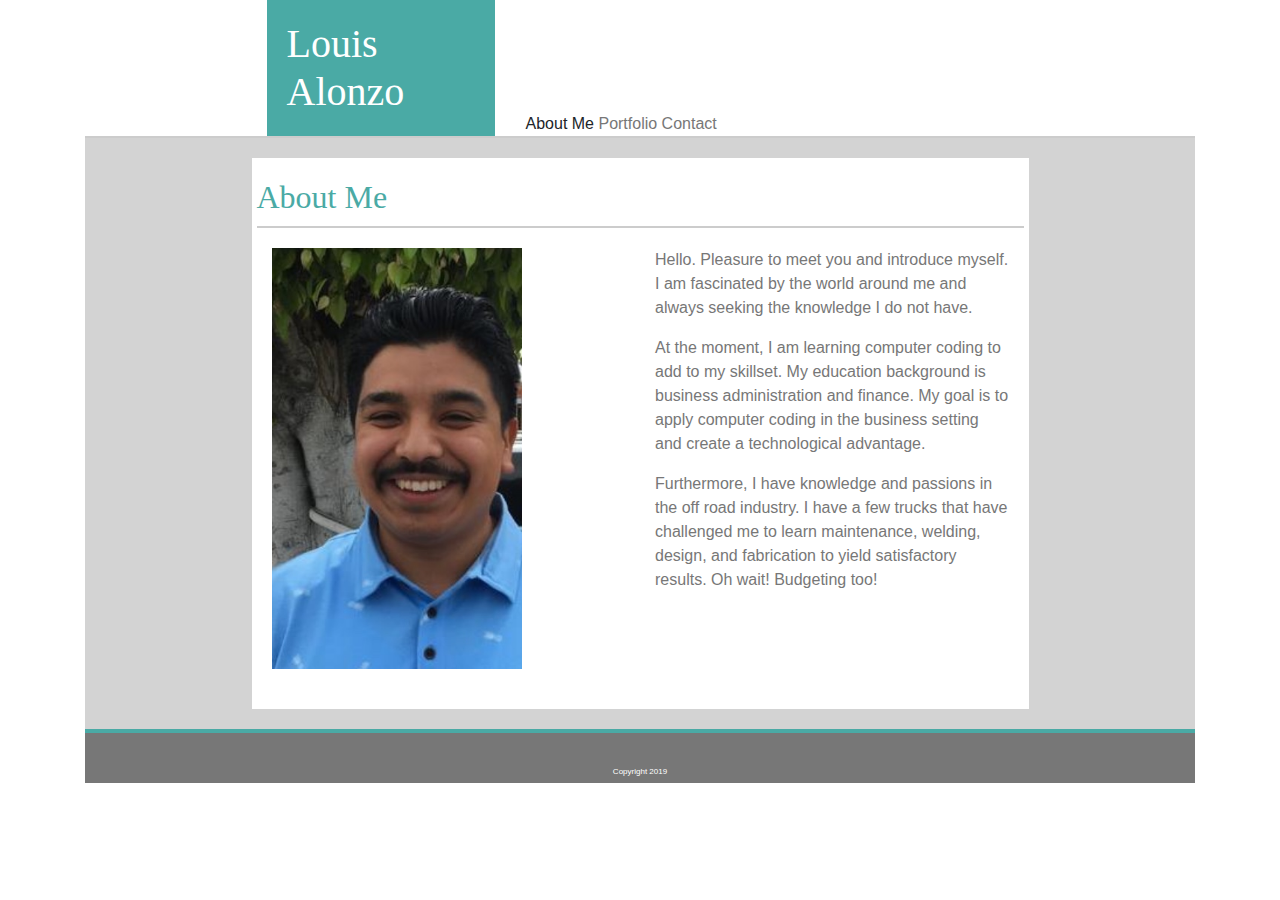
<file: index.html>
<!DOCTYPE html>
<html>


    <head>
        <meta charset="UTF-8">

        <link rel="stylesheet" href="https://maxcdn.bootstrapcdn.com/bootstrap/4.0.0/css/bootstrap.min.css">

        <title>About Me</title>
        <link rel="stylesheet" type="text/css" href="assets/css/style.css">

    </head>

    <body>
        <div class="container">
            <header>
                <div class="title-bar top row">
                    <div class="name col-xs-12 col-lg-4" >
                        <h1>Louis Alonzo</h1>
                    </div>
                    <div class="navigation-bar col-xs-12 col-lg-8">
                        <nav>
                            <a>About Me</a>
                            <a href="portfolio.html">Portfolio</a> 
                            <a href= "contact.html">Contact</a>
                        </nav>
                    </div>
                </div>
            </header>

            <div class="display">
                <div class="title-bar">
                    <section class="about-me">
                        <div class="row">
                            <div class="title">
                                <h2>About Me</h2>
                            </div>
                        </div>                           
                        <section class="about-me-context">
                            <div class="row">
                                <div class ="col-xs-12 col-md-6"> 
                                    <div class="about-me-image">
                                        <img class="profile-pic col-xs-12" src="assets/images/hw-one-profile-pic.jpeg" alt="LA profile picture">               
                                    </div>
                                </div>
                                <div class="col-xs-12 col-md-6">
                                    <div class="about-me-text">
                                        <p>Hello. Pleasure to meet you and introduce myself. I am fascinated by the world around me and always seeking the knowledge I do not have.</p>
                                        <p>At the moment, I am learning computer coding to add to my skillset. My education background is business administration and finance. My goal is to apply computer coding in the business setting and create a technological advantage.</p>
                                        <p>Furthermore, I have knowledge and passions in the off road industry. I have a few trucks that have challenged me to learn maintenance, welding, design, and fabrication to yield satisfactory results. Oh wait! Budgeting too!
                                        </p>
                                    </div>
                                </div>
                            </div>
                        </section>
                    </section>
                </div>
            </div>
            <footer class="footer">
                <p>Copyright 2019</p>
            </footer>
        </div>
    </body>
</html>
</file>
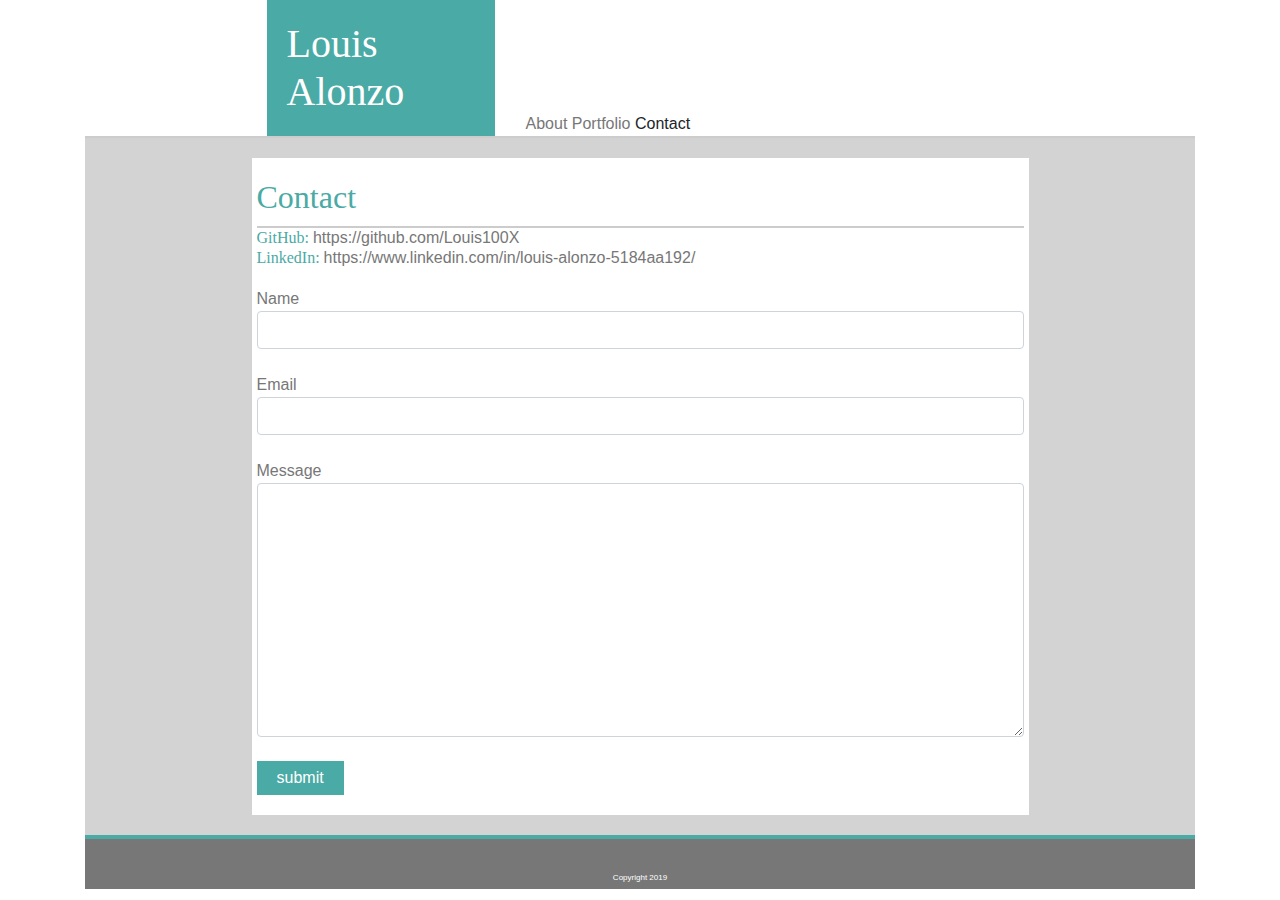
<file: contact.html>
<!DOCTYPE html>
<html>


    <head>
        <meta charset="UTF-8">
        <link rel="stylesheet" href="https://maxcdn.bootstrapcdn.com/bootstrap/4.0.0/css/bootstrap.min.css">
        <title>Contact</title>
        <link rel="stylesheet" type="text/css" href="assets/css/style.css">
    </head>

    <body>
        <div class="container">
            <header>
                <div class="title-bar top row">
                    <div class="name col-xs-12 col-lg-4">
                        <h1>Louis Alonzo</h1>
                    </div>
                            
                    <div class="navigation-bar col-xs-12 col-lg-8">
                        <nav>
                        <a href="index.html">About</a>
                        <a href="portfolio.html">Portfolio</a> 
                        <a>Contact</a>
                        </nav>
                    </div>
                </div>
            </header>

            <div class="display">
                <div class="title-bar">
                    <section class="about-me">
                        <div class="row">
                            <div class="title col-xs-12">
                                <h2>Contact</h2>
                            </div>
                        </div>
                        
                        
                        <div class="row">
                            <nav>
                                <h6>GitHub: <a href="https://github.com/Louis100X">https://github.com/Louis100X</a></h6>
                                
                                <h6>LinkedIn: <a href="https://www.linkedin.com/in/louis-alonzo-5184aa192/">https://www.linkedin.com/in/louis-alonzo-5184aa192/</a></h6>
                            </nav>
                        </div>




                        <div class="row">
                            <div class="contact-form col-xs-12">
                                <form id="contact-info" method="POST" action="">
                                    <p>Name</p>
                                    <input name="name" class="form-control" type="text">
                                    <br>
                                    <p>Email</p>
                                    <input name="email" class="form-control" type="email">
                                    <br>
                                    <p>Message</p>
                                    <textarea name="message" class="form-control" rows="10">
                                    </textarea>
                                    <br>
                                    <input type="submit" class="submit" value="submit">
                                </form>
                            </div>
                        </div>
                    </section>
                </div>
            </div>
            <footer class="footer">
                <p>Copyright 2019</p>
            </footer>
        </div>   
        
    </body>


</html>
</file>
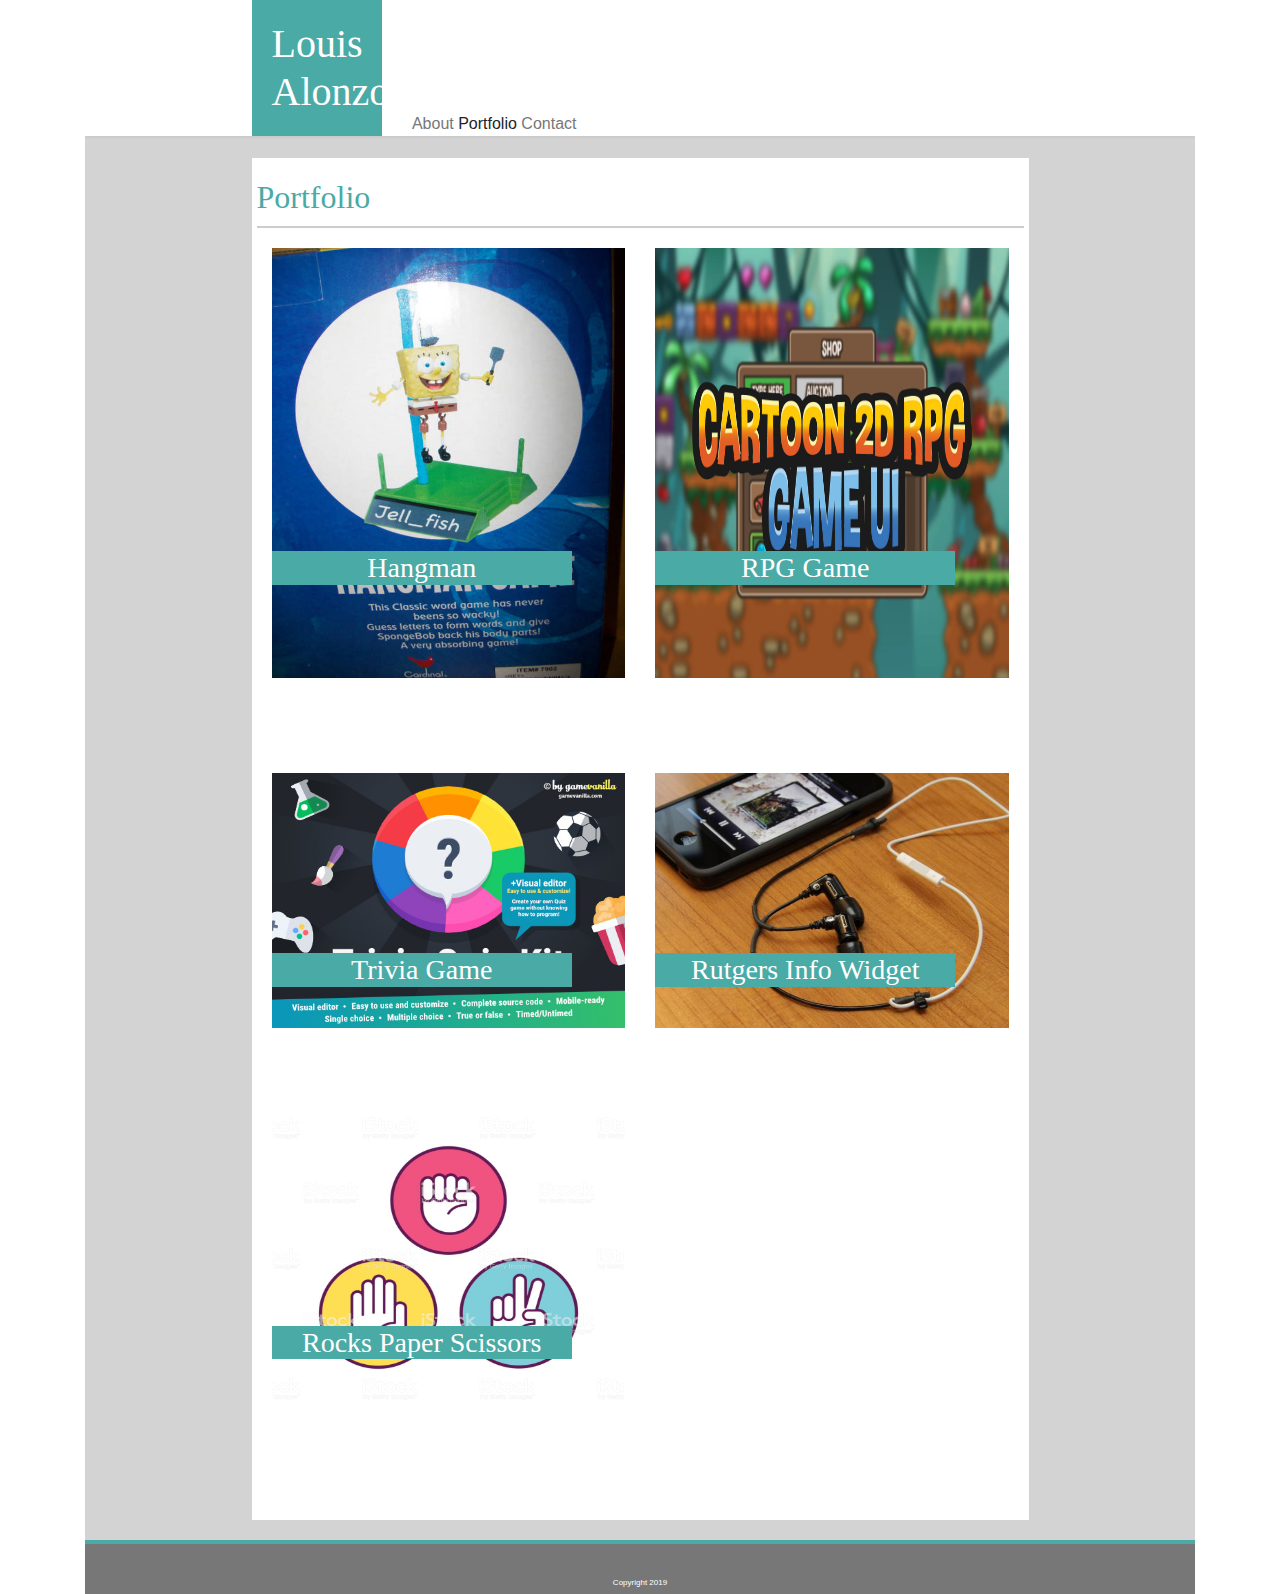
<file: portfolio.html>
<!DOCTYPE html>
<html>


    <head>
        <meta charset="UTF-8">
        <link rel="stylesheet" href="https://maxcdn.bootstrapcdn.com/bootstrap/4.0.0/css/bootstrap.min.css">
        <title>Portfolio</title>
        <link rel="stylesheet" type="text/css" href="assets/css/style.css">
    </head>

    <body>
        <div class="container">
            <header>
                <div class="title-bar top">
                    <div class="row">
                        <div class="name col-xs-12 col-lg-4">
                            <h1>Louis Alonzo</h1>
                        </div>
                        <div class="navigation-bar col-xs-12 col-lg-8">
                            <nav>
                            <a href="index.html">About</a>
                            <a>Portfolio</a> 
                            <a href="contact.html">Contact</a>
                            </nav>
                        </div>
                    </div>
                </div>
            </header>
            
            <div class="display">
                    <div class="title-bar">
                        <section class ="about-me">
                            <div class = "row">
                                <div class="title">
                                    <h2>Portfolio</h2>
                                </div>
                            </div>
                            <section class="gallery">
                                <div class="row">
                                    <div class="gallery-image col-xs-12 col-md-6">
                                        <img src="assets/images/hangman.jpg" alt="Hangman">
                                        <h3>Hangman</h3>
                                    </div>
                                    <div class="gallery-image col-xs-12 col-md-6">
                                        <img src="assets/images/RPG-game.jpg" alt="RPG Game">
                                        <h3>RPG Game</h3>
                                    </div>
                                </div>
                                <div class="row">
                                    <div class="gallery-image col-xs-12 col-md-6">
                                        <img src="assets/images/Trivia-game.jpg" alt="Trivia Game">
                                        <h3>Trivia Game</h3>
                                    </div>
                                    <div class="gallery-image col-xs-12 col-md-6">
                                        <img src="assets/images/Rutgers-info-widget.jpg" alt="Rutgers Info Widget">
                                        <h3>Rutgers Info Widget</h3>
                                    </div>
                                </div>
                                <div class="row">
                                    <div class="gallery-image col-xs-12 col-md-6">
                                        <img src="assets/images/rock-paper-scissors.jpg" alt="Rocks Paper Scissors">
                                        <h3>Rocks Paper Scissors</h3>
                                    </div>
                                </div>
                            </section>
                            
                        </section>
                    </div>
            </div>
            
            <footer class="footer">
                <p>Copyright 2019</p>
            </footer>
        </div>
    </body>


</html>
</file>
<file: assets/css/style.css>
body{
    display: flex;
    flex-direction: column;
}

/* text CSS */
h1, h2, h3, h4, h5, h6{
    font-family: 'Georgia', Times, 'Times New Roman', serif;
    margin: 0;
    color: #4aaaa5;
}

a, p{
    font-family: 'Arial', 'Helvetica Neue', Helvetica, sans-serif;
    color: #777777;
}

/* Header attributes*/
header{
    background-color: #ffffff;
    width: 100%;
}

.name{
    justify-self: flex-start;
}

.name h1{
    color: #ffffff;
    background-color: #4aaaa5;
    padding: 20px;
}

.navigation-bar {
    margin:0;
    justify-self: flex-end;
    align-self: flex-end;
}

/* Title-bar style*/
.title-bar {
    margin: auto;
    width: 70%;
    display: flex;
}

.top{
    justify-content: space-between;
}

.about-me {
    padding: 20px;
    margin-top: 20px;
    margin-bottom: 20px;
    width: 100%;
    background-color: #ffffff;
    top: 20px;
}

/* About page style*/
.display {
    background-color: lightgrey ;
    border-bottom: 4px #4aaaa5 solid;
    border-top: 2px #cccccc solid;
}

.title{
    flex-grow: 1;
    padding-bottom: 10px;
    border-bottom: 2px #cccccc solid;
}

.about-me-context {
    display: flex;
    padding-top: 20px;

}

.about-me-image {
    margin: 0 20px 20px 0;
}

.profile-pic {
    width: 75%;
    height: 75%;
}

/*Contact page styles*/
.contact-form{
    margin-top: 20px;
    width: 100%;
}

.contact-form p{
    margin-bottom: 0;
}

.form-control{
    width: 100%;
}

.submit{
    background-color: #4aaaa5;
    color: white;
    padding: 5px 20px;
    border: none;
}

/*Portfolio page styles*/
.gallery{
    width: 100%;
    margin-top: 20px;
    display: flex;
    flex-flow: row wrap;
}

.gallery-image{
    width: 50%;
    justify-content: space-between;
    padding-bottom: 20px;
    position: relative;
    justify-content: center;
}

.gallery-image h3{
    position: relative;
    z-index: 2;
    top: -25%;
    background-color: #4aaaa5;
    color: white;
    width: 85%;
    padding: 0 0;
    text-align: center;
    align-content: center;
}

.gallery-image img{
    width: 100%;
    height: 85%;
}

/* footer style*/
.footer{
    background-color: #777777;
    height: 50px;
    display: flex;
    justify-content: center;
    align-content: flex-end;
}

.footer p{
    color: white;
    margin: 0;
    font-size: 8px;
    align-self: flex-end;
    padding: 5px;
}
</file>
